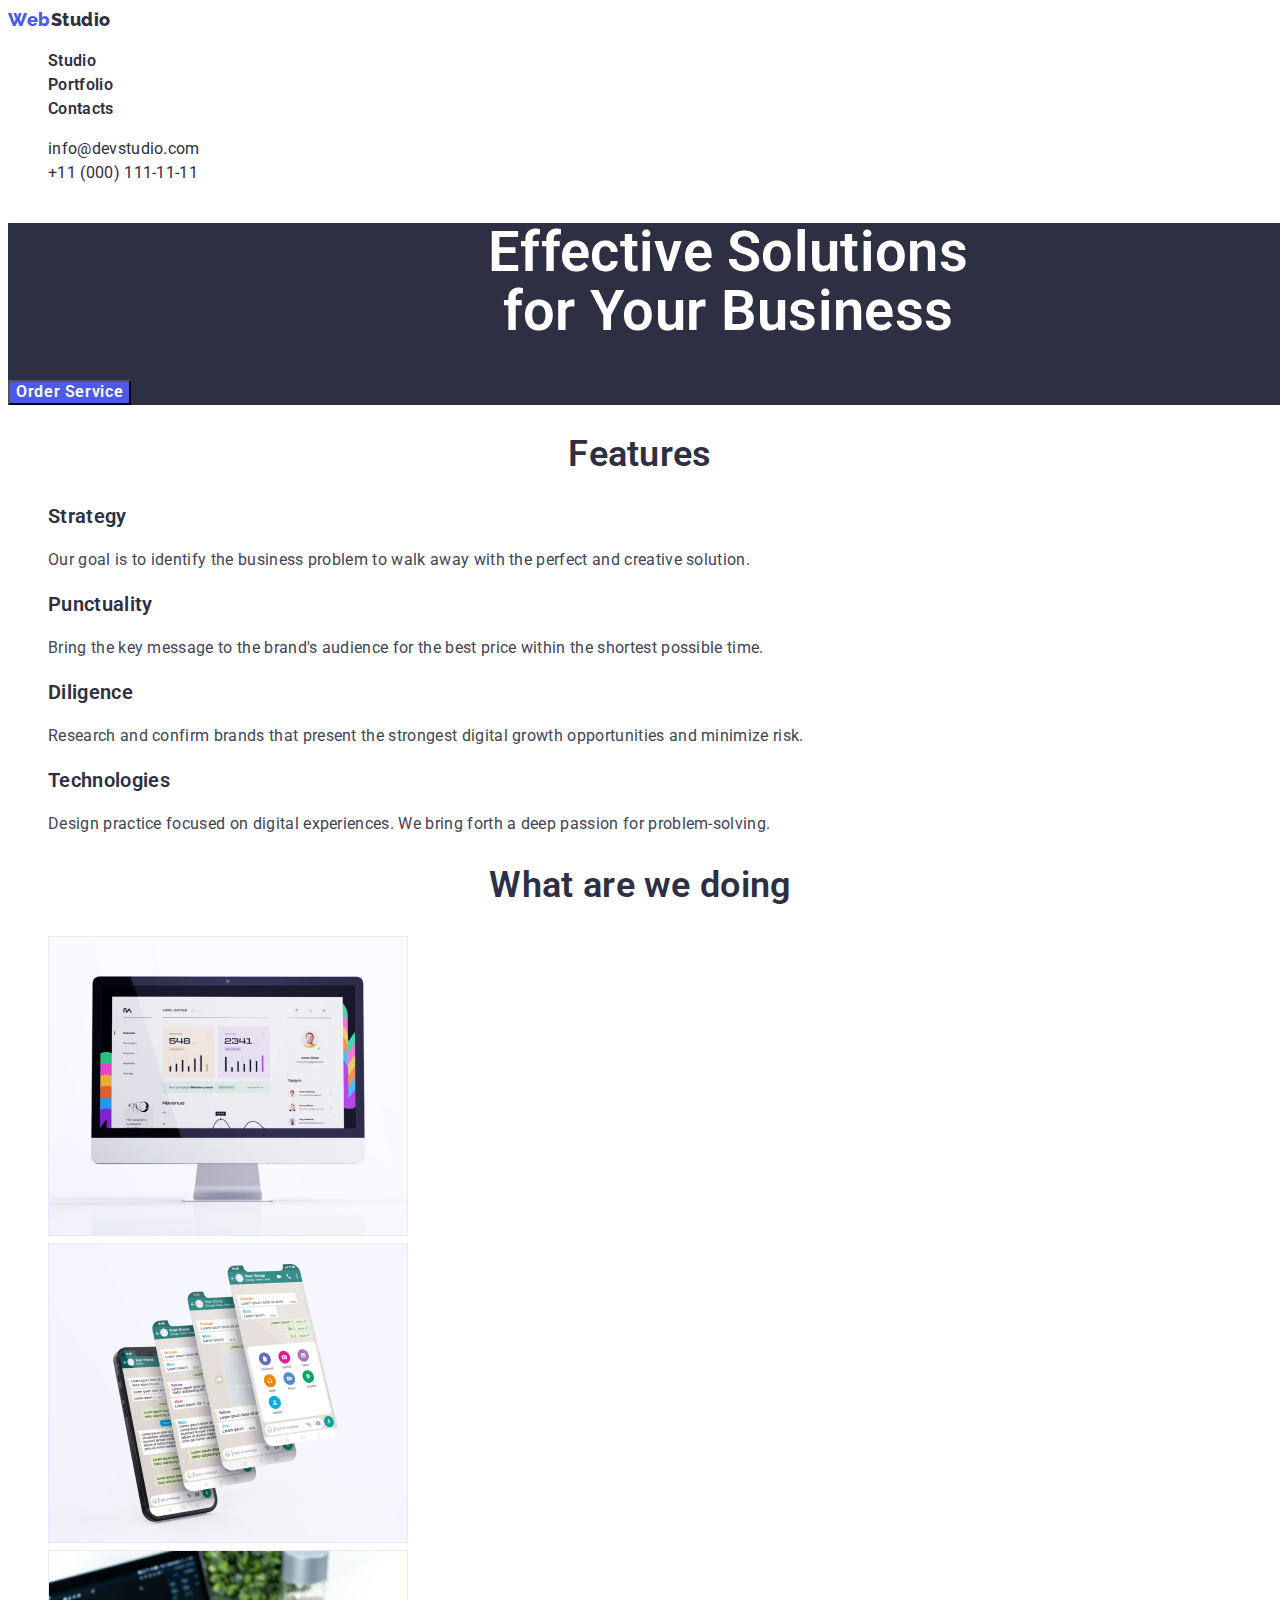
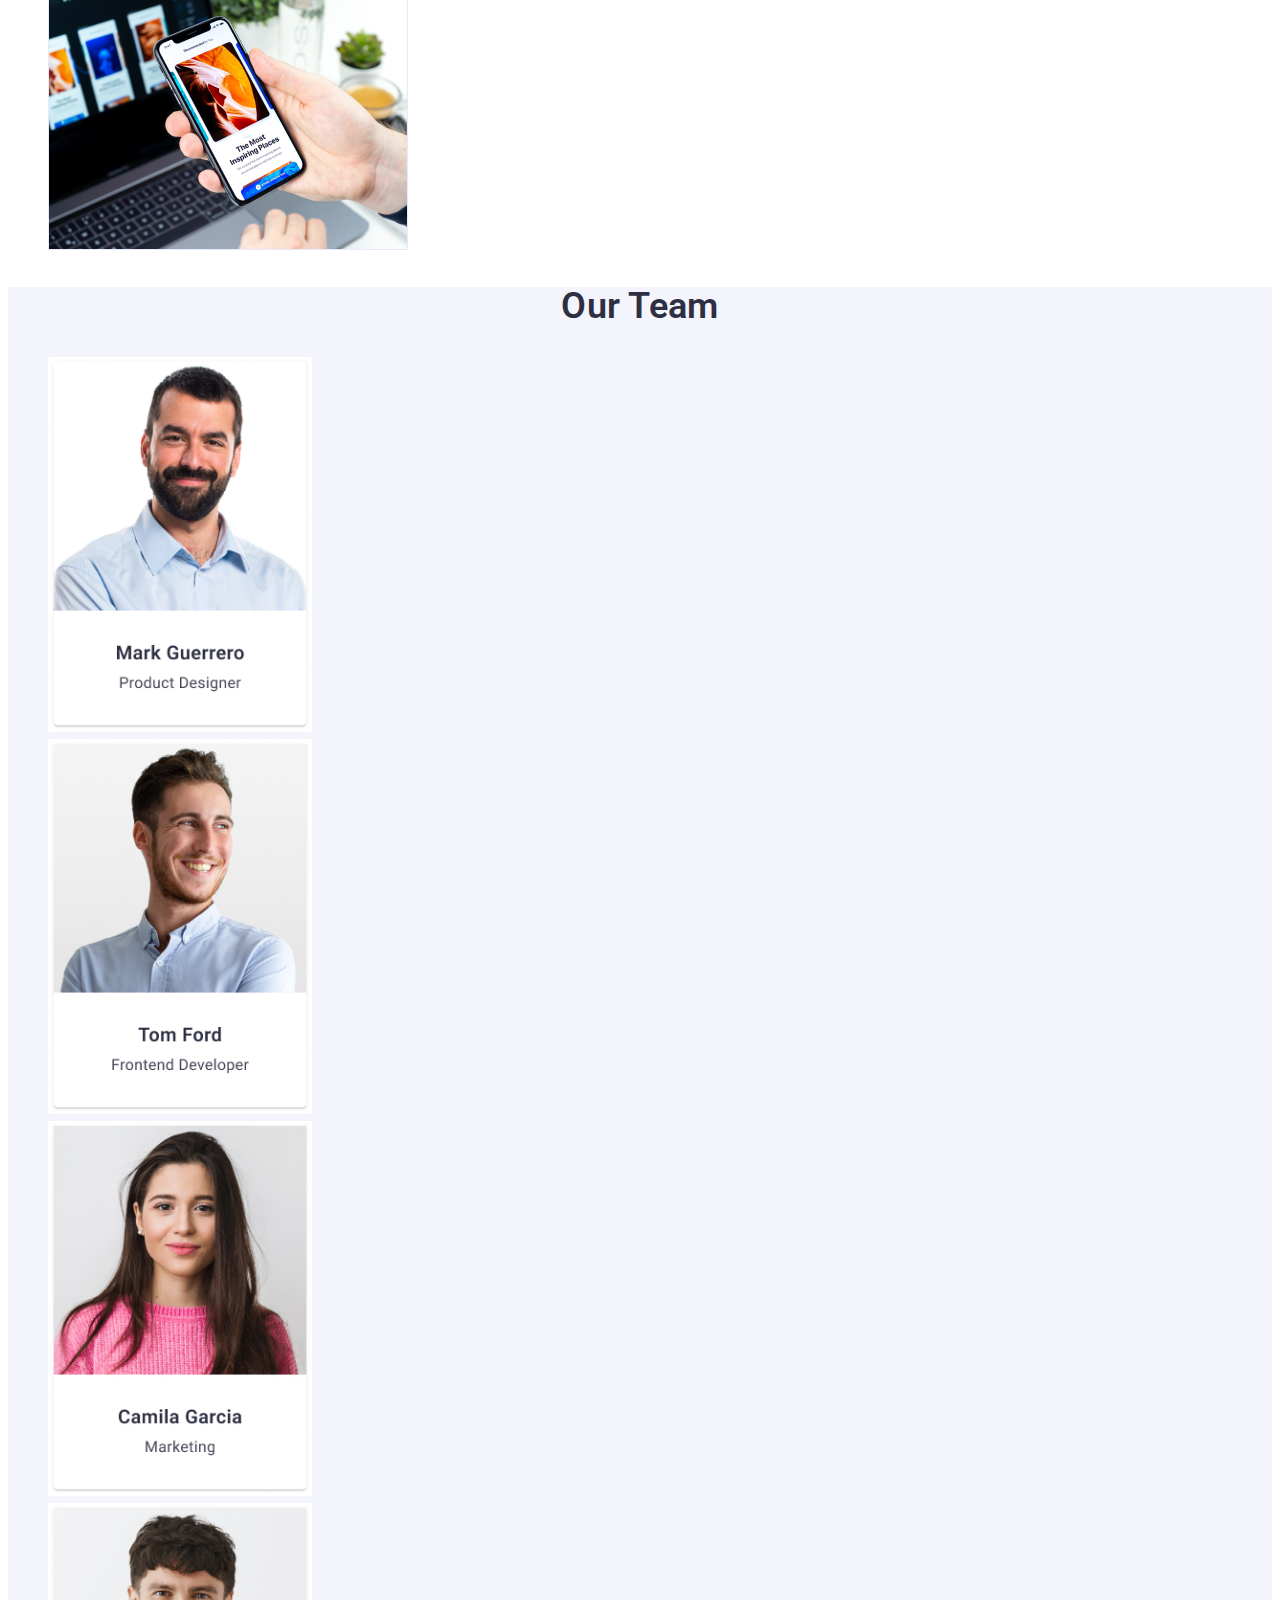
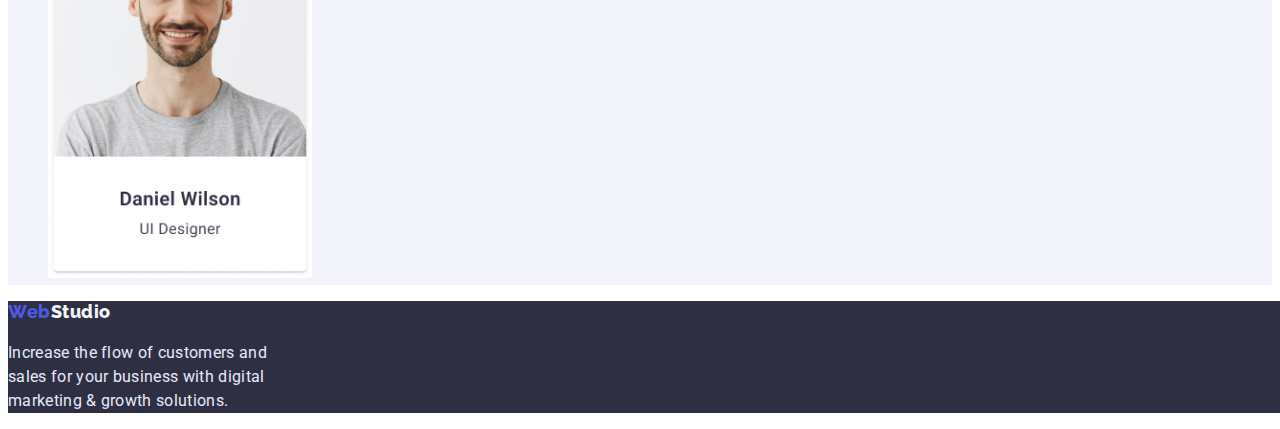
<file: index.html>
<!DOCTYPE html>
<html lang="en">
<head>
    <meta charset="UTF-8">
    <meta http-equiv="X-UA-Compatible" content="IE=edge">
    <meta name="viewport" content="width=device-width, initial-scale=1.0">
    <title>goit-markup-hw-01</title>
    <link rel="preconnect" href="https://fonts.googleapis.com">
    <link rel="preconnect" href="https://fonts.gstatic.com" crossorigin>
    <link href="https://fonts.googleapis.com/css2?family=Raleway:wght@700&family=Roboto:wght@400;500;700;900&display=swap" rel="stylesheet">
    <link rel="stylesheet" href="./css/style.css">
</head>
<body>

    <!--HEADER-->

    <header class="page-header">

        <nav>
            <a class="logo" href="/"><span class="logo-web">Web</span>Studio</a>
            <ul class="site-nav">
                <li><a class="link" href="">Studio</a></li>
                <li><a class="link" href="./portfolio.html">Portfolio</a></li>
                <li><a class="link" href="">Contacts</a></li>
            </ul>    
        </nav>

        <ul class="auth-nav">
            <li><a class="contacts" href="mailto:info@devstudio.com">info@devstudio.com</a></li>
            <li><a class="contacts" href="tel:+110001111111">+11 (000) 111-11-11</a></li>
        </ul>
            
    </header>

    <main>
            <!--HERO-->

            <section class="hero">
                <h1 class="hero-title">Effective Solutions <br> for Your Business</h1>
                <button class="btn" type="button">Order Service</button>
            </section>
    
        <!--Section-One-->
    
            <section class="section">
                <h2 class="section-title">Features</h2>
                <ul class="features-list">
                    <li>
                        <h3 class="title">Strategy</h3>
                        <p class="text" >Our goal is to identify the business
                           problem to walk away with the perfect and creative solution. </p>
                    </li>
                    <li>
                        <h3 class="title">Punctuality</h3>
                        <p class="text" >Bring the key message to the brand's audience for the best price within the shortest possible time.</p>
                    </li>
                    <li>
                        <h3 class="title">Diligence</h3>
                        <p class="text" >Research and confirm brands that present the strongest digital growth opportunities and minimize risk.</p>
                    </li>
                    <li>
                        <h3 class="title">Technologies</h3>
                        <p class="text" >Design practice focused on digital experiences. We bring forth a deep passion for problem-solving.</p>
                    </li>
                </ul>
            </section>
    
        <!--Secion Two-->
    
            <section class="section">
                <h2 class="section-title">What are we doing</h2>
                <ul>
                    <li><img src="./images/img-1.jpg" alt="Website" width="360"></li>
                    <li><img src="./images/img-2.jpg" alt="iphone" width="360"></li>
                    <li><img src="./images/img-3.jpg" alt="work" width="360"></li>
                </ul>
            </section>
    
            <!--Section Three-->
            
        <div class="our-team">
            <section class="section">
                <h2 class="section-title">Our Team</h2>
                <ul>
                    <li>
                       <a href="#">
                        <img src="./images/img-4.jpg" alt="Mark Guerrero" width="264">
                       </a>  
                    </li>
                    <li>
                        <a href="#"> 
                        <img src="./images/img-5.jpg" alt="Tom Ford" width="264">
                        </a>  
                    </li>
                    <li>
                        <a href="#">
                        <img src="./images/img-6.jpg" alt="Camila Garcia" width="264">
                        </a>                   
                    </li>
                    <li>
                        <a href="#">
                        <img src="./images/img-7.jpg" alt="Daniel Wilson" width="264">
                        </a>   
                    </li>
                </ul>
            </section>
        </div>
    </main>

        <!--Footer-->


        <div class="footer">
            <footer class="logo-footer">
               <a href="./index.html"><span class="footer-web">Web</span>Studio</a>
               <p>Increase the flow of customers and <br> sales for your business with digital <br> marketing & growth solutions.</p>
            </footer>
        </div>

</body>
</html>
</file>
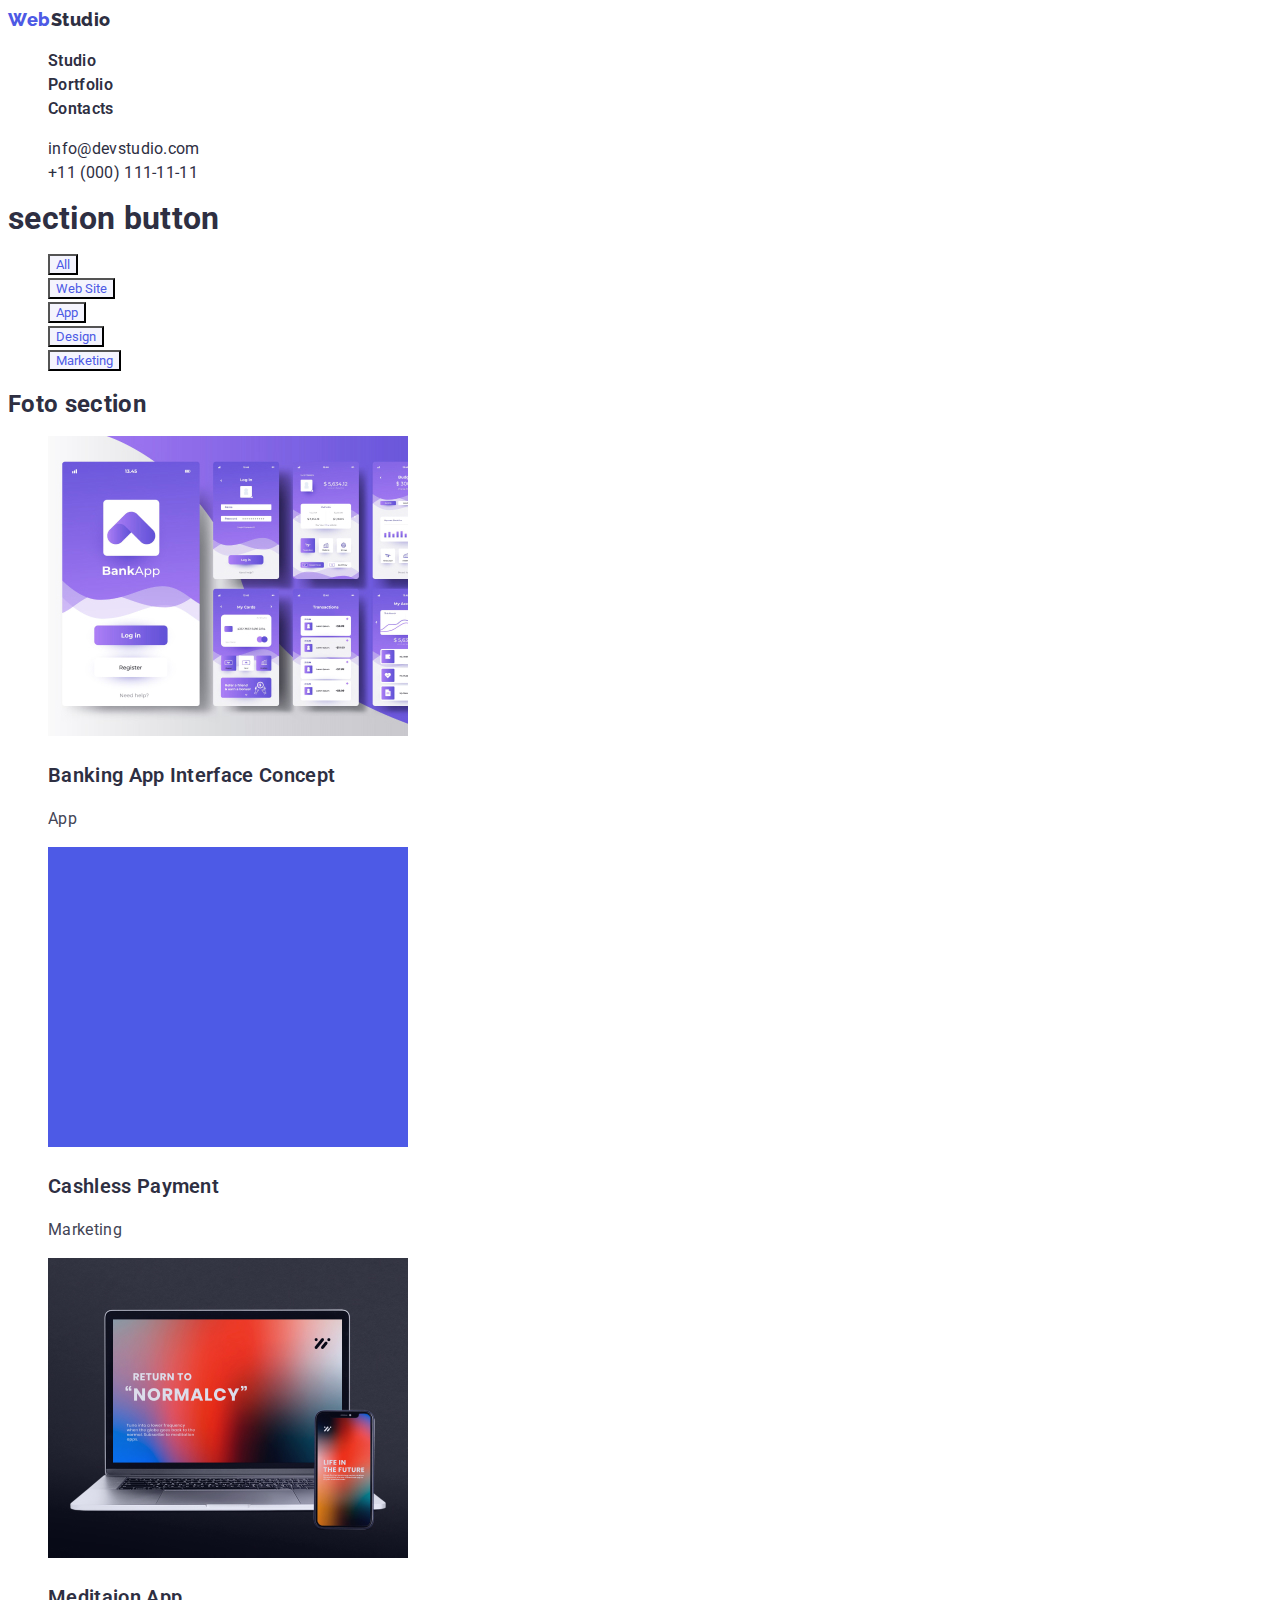
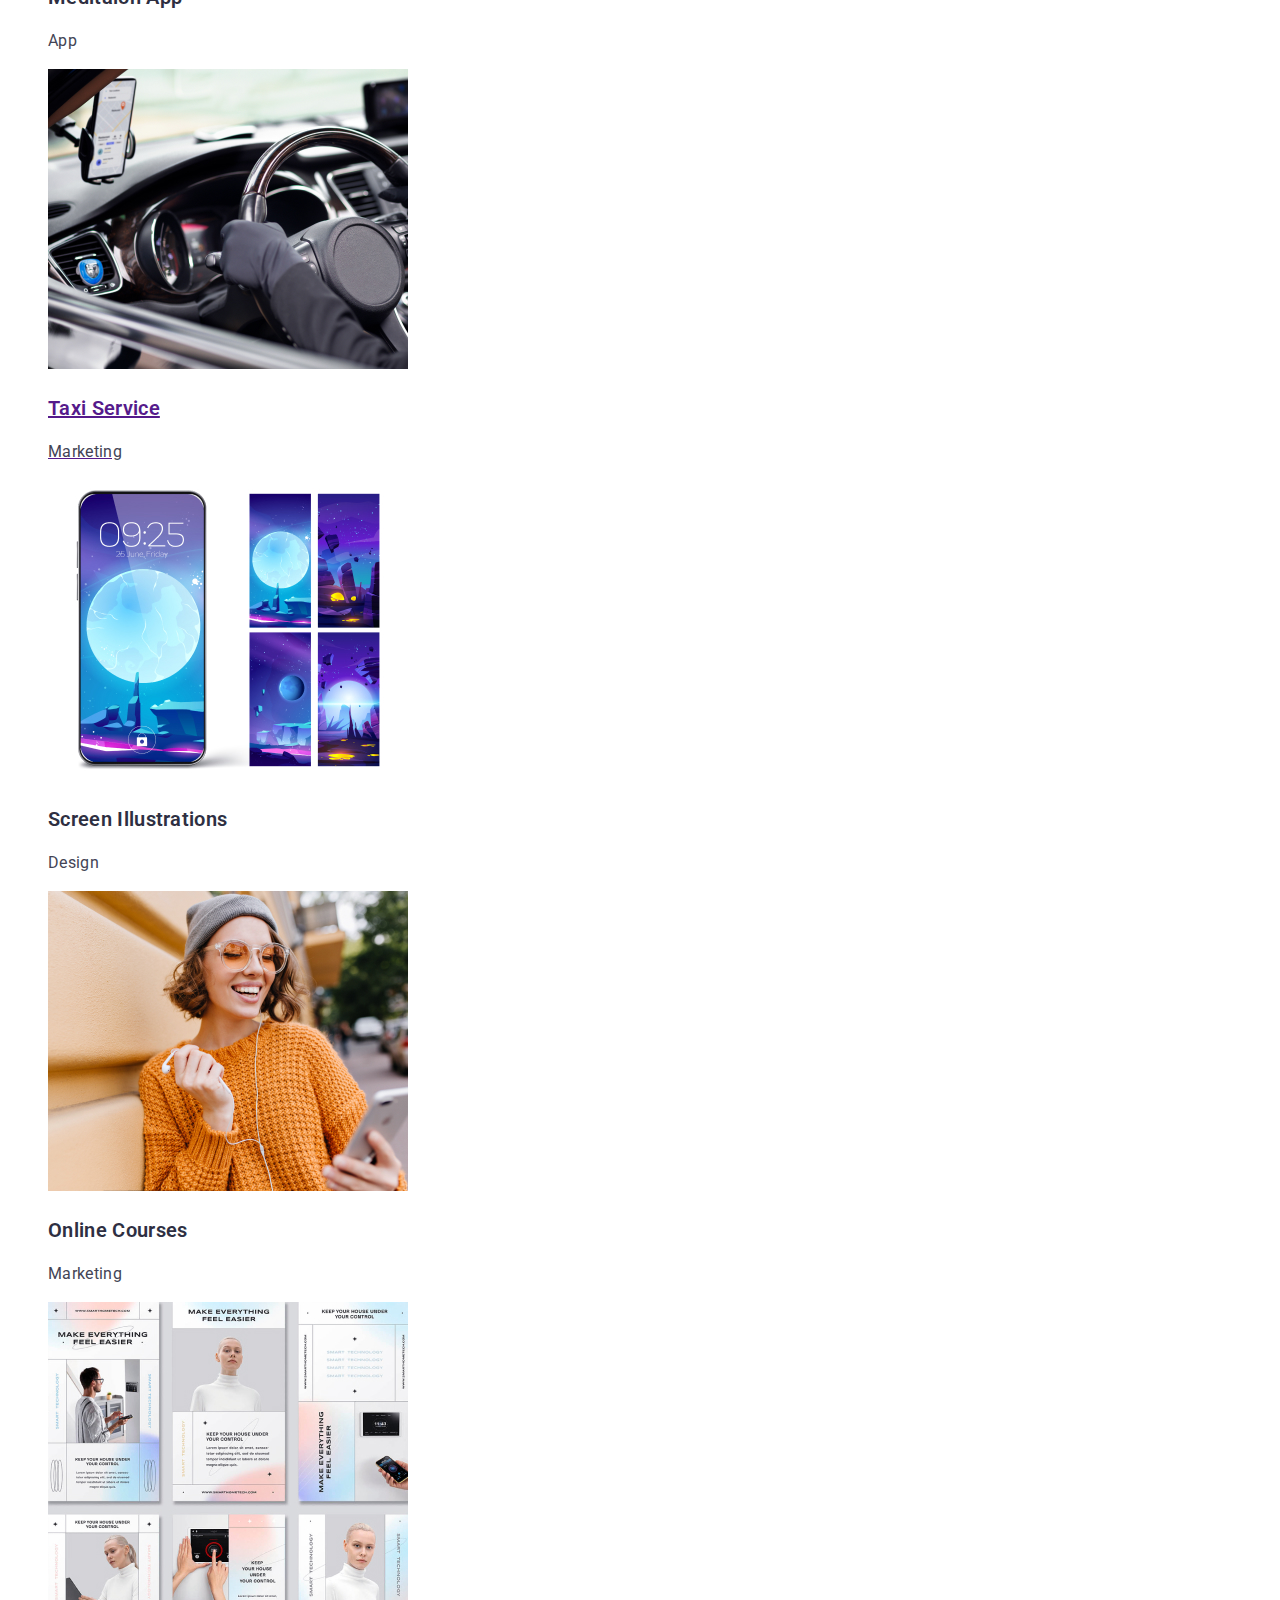
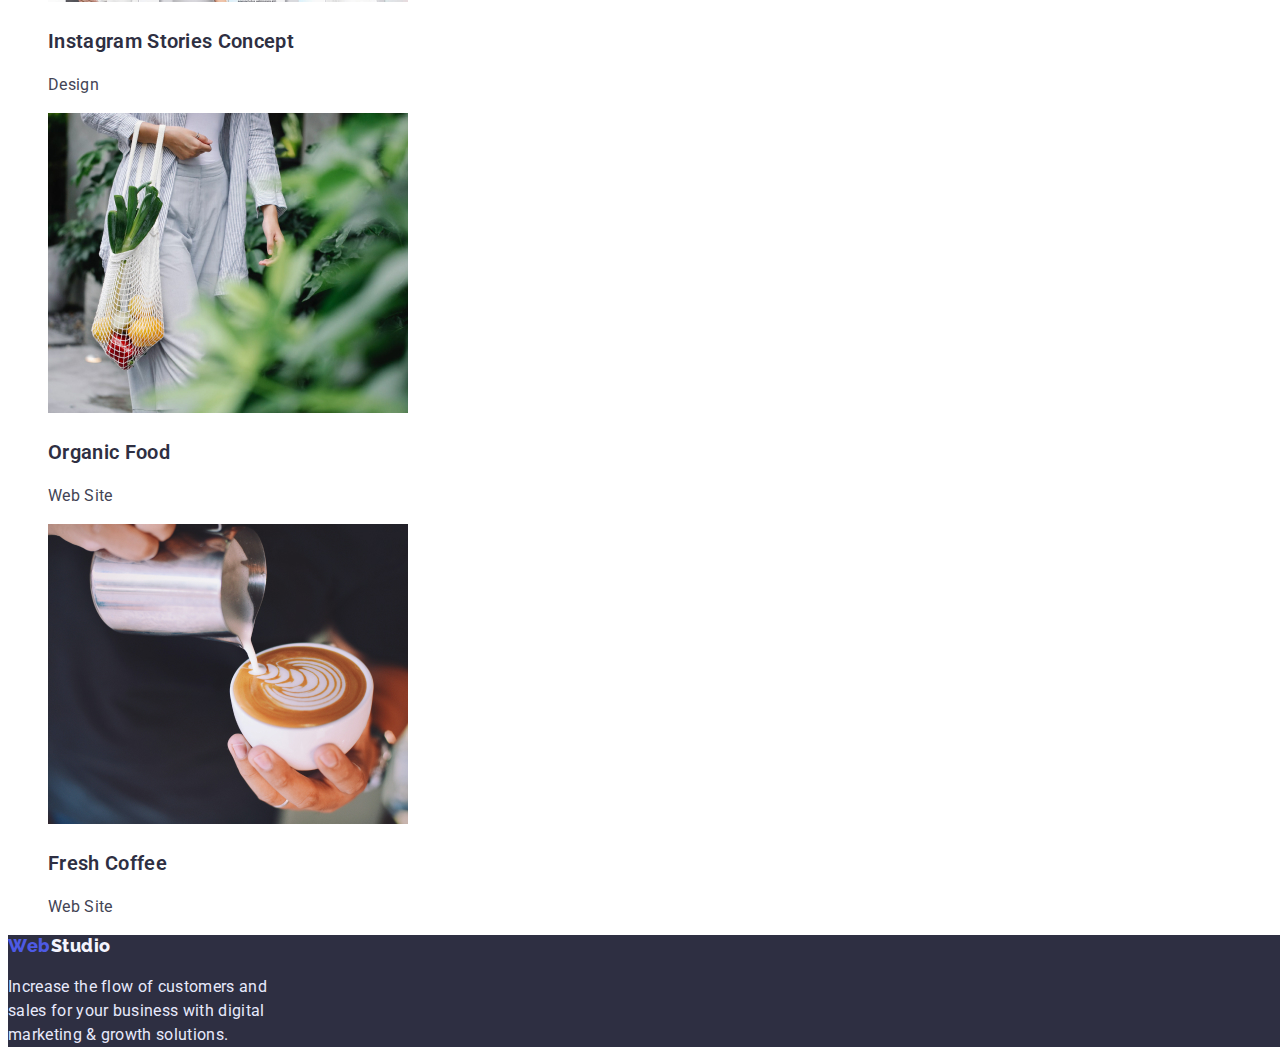
<file: portfolio.html>
<!DOCTYPE html>
<html lang="en">
<head>
    <meta charset="UTF-8">
    <meta http-equiv="X-UA-Compatible" content="IE=edge">
    <meta name="viewport" content="width=device-width, initial-scale=1.0">
    <title>goit-markup-hw-01</title>
    <link rel="preconnect" href="https://fonts.googleapis.com">
    <link rel="preconnect" href="https://fonts.gstatic.com" crossorigin>
    <link href="https://fonts.googleapis.com/css2?family=Raleway:wght@700&family=Roboto:wght@400;500;700;900&display=swap" rel="stylesheet"> 
    <link rel="stylesheet" href="./css/style.css">
</head>
<body>

    <!--HEADER-->

    <header class="page-header">

        <nav>
            <a class="logo" href="/"><span class="logo-web">Web</span>Studio</a>
            <ul class="site-nav">
                <li><a class="link" href="./index.html">Studio</a></li>
                <li><a class="link" href="">Portfolio</a></li>
                <li><a class="link" href="">Contacts</a></li>
            </ul>    
        </nav>

        <ul class="auth-nav">
            <li><a class="contacts" href="mailto:info@devstudio.com">info@devstudio.com</a></li>
            <li><a class="contacts" href="tel:+110001111111">+11 (000) 111-11-11</a></li>
        </ul>
            
    </header>

    <main>

        <!--Filtr section-->

        <h1>section button</h1>
        <ul>
            <li><button class="button" type="button">All</button></li>
            <li><button class="button" type="button">Web Site</button></li>
            <li><button class="button" type="button">App</button></li>
            <li><button class="button" type="button">Design</button></li>
            <li><button class="button" type="button">Marketing</button></li>
        </ul>

        <!--Galery section -->

        <h2>Foto section </h2>
        <ul>
            <li>
                <a href="">
                <img src="./images/portfolio1.jpg" alt="Banking App" width="360" height="300">
                </a>
                <h3 class="title">Banking App Interface Concept</h3>
                <p class="text">App</p>

            </li>
            <li>
                <a href="">
                <img src="./images/portfolio2.jpg" alt="Cashless Payment" width="360" height="300">
                </a>
                <h3 class="title">Cashless Payment</h3>
                <p class="text">Marketing</p>
            </li>
            <li>
                <a href="">
                <img src="./images/portfolio3.jpg" alt="Meditaion App" width="360" height="300">
                </a>
                <h3 class="title">Meditaion App</h3>
                <p class="text">App</p>
            </li>
            <li>
                <a href="">
                <img src="./images/portfolio4.jpg" alt="Taxi Service" width="360" height="300">
                <h3 class="title">Taxi Service</h3>
                <p class="text">Marketing</p>
                </a>
            </li>
            <li>
                <a href="">
                <img src="./images/portfolio5.jpg" alt="Screen Illustrations" width="360" height="300">
                </a>
                <h3 class="title">Screen Illustrations</h3>
                <p class="text">Design</p>
            </li>
            <li>
                <a href="">
                <img src="./images/portfolio6.jpg" alt="Online Courses" width="360" height="300">
                </a>
                <h3 class="title">Online Courses</h3>
                <p class="text">Marketing</p>
            </li>
            <li>
                <a href="">
                <img src="./images/portfolio7.jpg" alt="Instagram Stories Concept" width="360" height="300">
                </a>
                <h3 class="title">Instagram Stories Concept</h3>
                <p class="text">Design</p>
            </li>
            <li>
                <a href="">
                <img src="./images/portfolio8.jpg" alt="Organic Food" width="360" height="300">
                </a>
                <h3 class="title">Organic Food</h3>
                <p class="text">Web Site</p>
            </li>
            <li>
                <a href="">
                <img src="./images/portfolio9.jpg" alt="Fresh Coffee" width="360" height="300">
                </a>
                <h3 class="title">Fresh Coffee</h3>
                <p class="text">Web Site</p>
            </li>
        </ul>

    </main>


        <!--Footer-->

        <div class="footer">
            <footer class="logo-footer">
                <a href="./index.html"><span class="footer-web">Web</span>Studio</a>
                <p>Increase the flow of customers and <br> sales for your business with digital <br> marketing & growth solutions.</p>
            </footer>
        </div>

</body>
</html>
</file>
<file: css/style.css>
/* COLORS */

      /* цвет основного текста  #2E2F42 */
      /* вторичный цвет текста  #434455 */
      /* белый                  #FFFFFF */
      /* акцент                 #4D5AE5 */
      /* цвет фона(background)  #E5E5E5 */
      /* вторичный цвет фона    #F4F4FD */
      /* цвет текста футера     #E7E9FC */
      /* btn background         #404BBF */


/* ----------------------------index------------------------- */

:root{
    --body-text-color: #2E2F42;
    --secondary-text-color: #434455;
    --white:  #FFFFFF;
    --accent: #4D5AE5;
    --background-color: #E5E5E5;
    --secondary-background-color: #F4F4FD;
    --color-footer-text: #E7E9FC;
    --btn-background: #404BBF;
}

html {
    box-sizing: border-box;
}

*,
*::before ,
*::after {
    box-sizing: inherit;
}

body{
    color: var(--body-text-color);
    background-color: var(--white);
    font-family: 'Roboto', sans-serif, serif;
    letter-spacing: 0.02em;
    line-height: 24px;
    font-size: 16px;
    font-weight: 400;
}

ul{
    list-style: none;
}

/* Header */

.logo{
    color: var(--body-text-color);
    text-decoration: none;
    font-family: 'Raleway', sans-serif;

    font-weight: 800;
    font-size: 18px;
    line-height: 1.33;
    letter-spacing: 0.03em;
}

.logo-web{
    color: var(--accent);
}

.link{
    text-decoration: none;
    color: var(--body-text-color);

    font-weight: 600;
    font-size: 16px;
    line-height: 1.5;
}
.link:hover,
.link:focus{
    color: var(--accent);

}

.contacts{
    text-decoration: none;
    color: var(--body-text-color);

    font-size: 16px;
    line-height: 1.5;
}
.contacts:hover,
.contacts:focus{
    color: var(--accent);
}


/* HERO */


.hero{
    background-color: var(--body-text-color);
    width: 1440px;
}

.hero-title{
    color: var(--white);

    font-weight: 600;
    font-size: 56px;
    line-height: 1.07;

    text-align: center;
}

.btn{
    color: var(--white);
    background-color: var(--accent);
    font-family: inherit;

    font-weight: 600;
    font-size: 16px;
    line-height: 1.18;
    letter-spacing: 0.04em;

    text-align: center;
    cursor: pointer;
}
.btn:hover,
.btn:focus{
    color: var(--white);
    background-color: var(--btn-background);
}


/* Section One */

.section-title{
   color: var(--body-text-color); 

    font-weight: 600;
    font-size: 36px;
    line-height: 1.11;

    text-align: center;
}

.title{
    font-weight: 600;
    font-size: 20px;
    line-height: 1.2;
    text-decoration: none;
}


.features-list .title{
    color: var(--body-text-color);
}

.text{
    color: var(--secondary-text-color);
    font-size: 16px;
    line-height: 1.5;
}

/* Secion Two */


/* Section Three */

.our-team {
    background-color: var(--secondary-background-color);
}


/* Footer */


div.footer{
    background-color: var(--body-text-color);
    width: 1440px;
}

.logo-footer a{
    text-decoration: none;
    color: var(--secondary-background-color);
    font-family: 'Raleway', sans-serif;

    font-weight: 800;
    font-size: 18px;
    line-height: 1.16;
    letter-spacing: 0.03em;


}
.footer-web{
    color: var(--accent);
}
.logo-footer p{
    color: var(--color-footer-text);
}



/* -------------------------Portfolio------------------------------- */


/* Filtr section */

.button{
    color: var(--accent);
    background-color: var(--secondary-background-color);
    font-family: inherit;
    cursor: pointer;
}
.button:hover,
.button:focus{
    color: var(--white);
    background-color: var(--accent);
}
</file>
